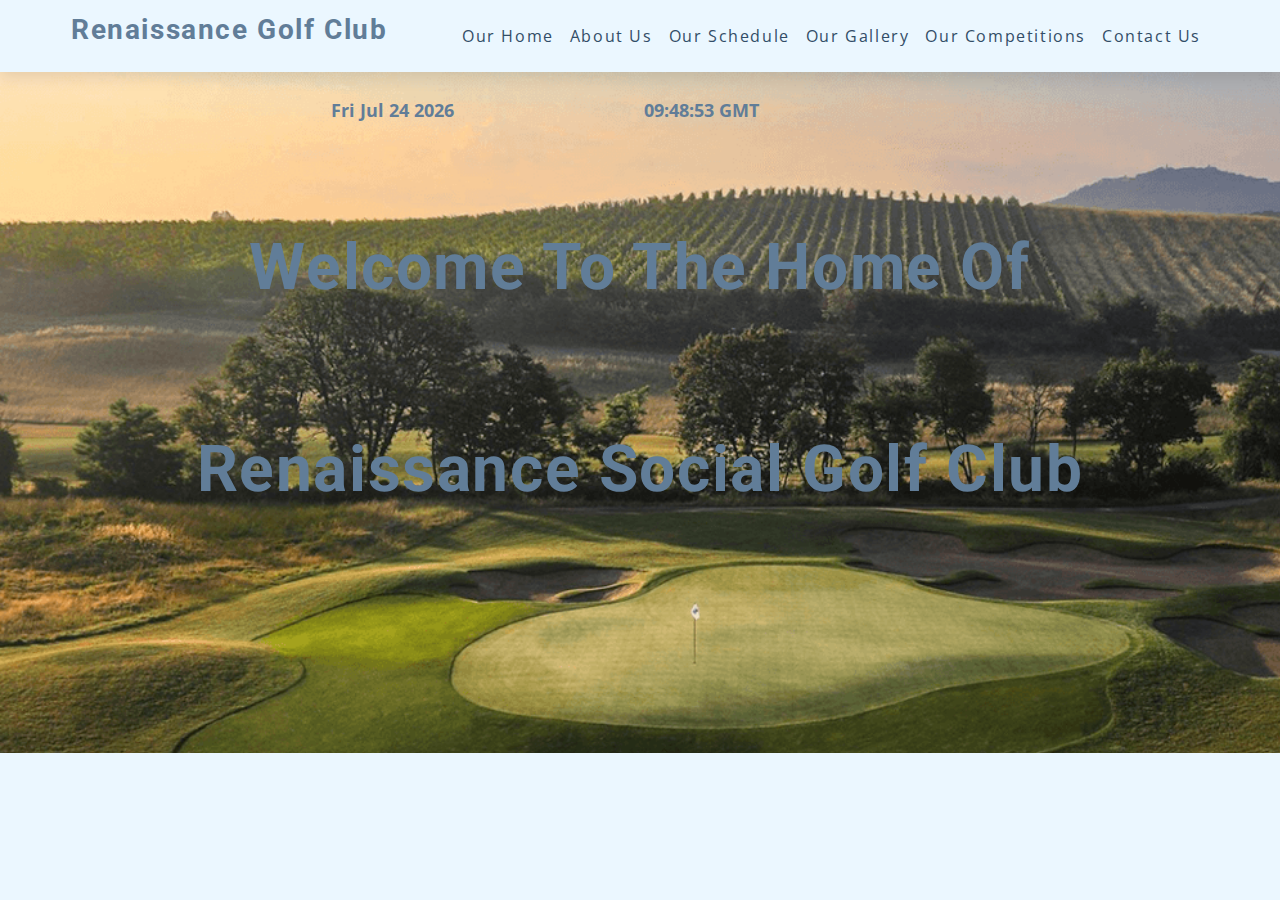
<file: index.html>
<!DOCTYPE html>
<html lang="en">
<head>
    <meta charset="UTF-8">
    <meta http-equiv="X-UA-Compatible" content="IE=edge">
    <meta name="viewport" content="width=device-width, initial-scale=1.0">
    <title>Document</title>
    <link
    rel="stylesheet"
    href="https://cdnjs.cloudflare.com/ajax/libs/font-awesome/5.14.0/css/all.min.css" />
    <link rel="stylesheet" href="./css/rgc_home_style.css"/>
</head>
<body> 
  <div class="background-container">
    
    <nav>
      <div class="nav-center">
        <!-- nav header-->
        <div class="nav-header">
          <h3>renaissance golf club</h3>
        </div>

        <!-- links -->
        <ul class="links">
          <li><a href="index.html">our home</a></li>
          <li><a href="aboutus.html">about us</a></li>
          <li><a href="schedule.html">our schedule</a></li>
          <li><a href="gallery.html">our gallery</a></li>
          <li><a href="competitions.html">our competitions</a></li>
          <li><a href="contact.html">contact us</a></li>
        </ul>
      </div>
    </nav>

    <div class="main">    
      <div class="date-time-location">
        <div class="date"></div>
        <div class="time"></div>
        <div class="location"></div>
      </div>

      <div class="line-1">
        <h1>welcome to the home of</h1>
      </div>
      <div class="line-2">
        <h1>renaissance social golf club</h1>
      </div>

    </div>
  </div> 
  <script src="./javascript/js_rgc_home.js"></script>
</body>
</html>
</file>
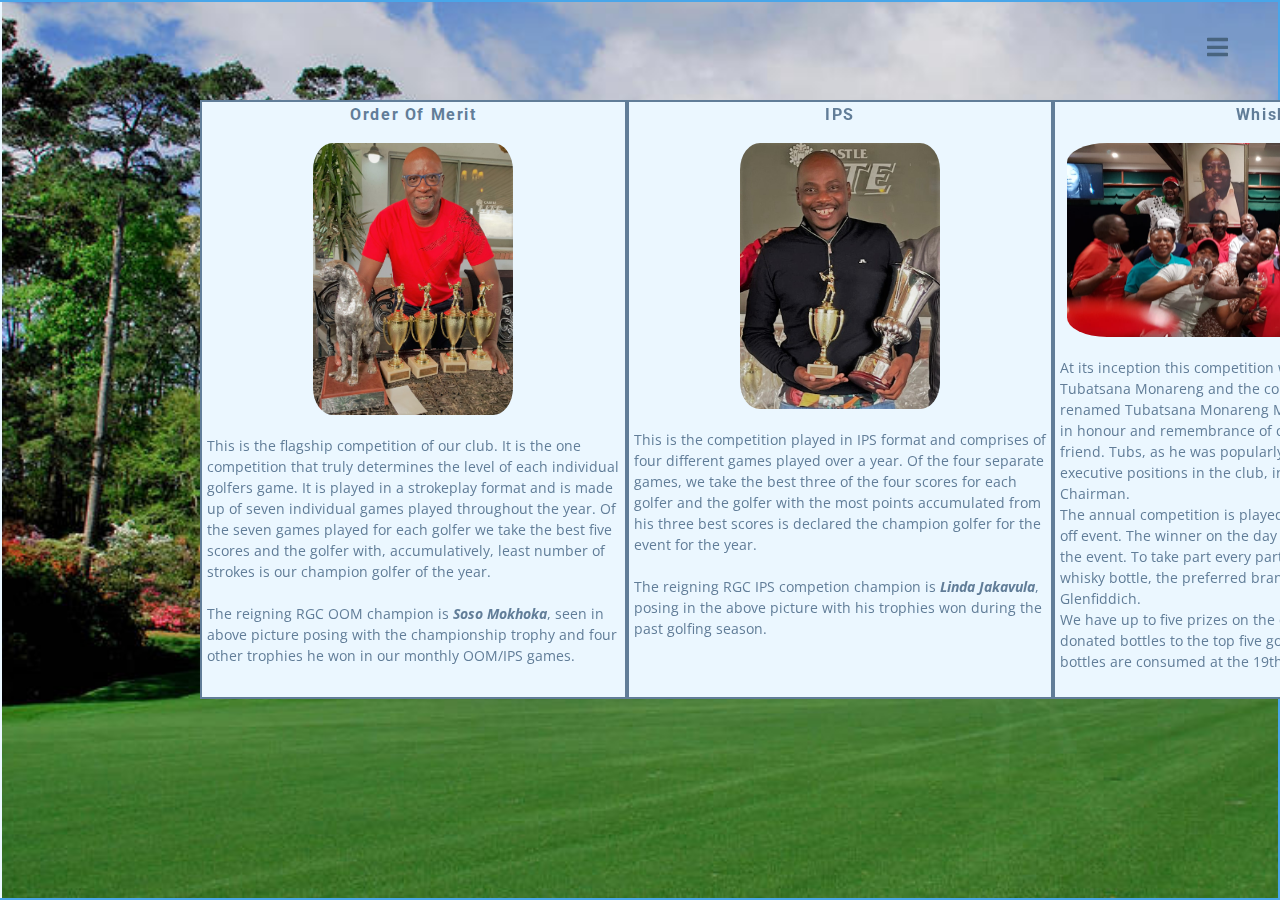
<file: competitions.html>
<!DOCTYPE html>
<html lang="en">
<head>
    <title>Renaissance Social Golf Club</title>
    <meta charset="utf-8">
    <meta name="viewport" content="width=device-width, initial-scale=1">
    <link
      rel="stylesheet"
      href="https://cdnjs.cloudflare.com/ajax/libs/font-awesome/5.14.0/css/all.min.css" />
    <link rel="stylesheet" href="./css/rgc_competitions_style.css">
</head>

<body> 
    <div class="body-background-container">


        <div>
            <button class="sidebar-toggle">
                <i class="fas fa-bars"></i>
            </button> 
        </div>
        <aside class="sidebar">       
            <!-- sidebar header-->
            <div class="sidebar-header">
                <h3>renaissance golf club</h3>
                <button class="close-btn">
                <i class="fas fa-times"></i>
                </button>
            </div>

            <!-- links -->
            <ul class="sidebar-links">
                <li><a href="index.html">our home</a></li>
                <li><a href="aboutus.html">about us</a></li>
                <li><a href="schedule.html">our schedule</a></li>
                <li><a href="gallery.html">our gallery</a></li>
                <li><a href="competitions.html">our competitions</a></li>
                <li><a href="contact.html">contact us</a></li>
            </ul>
            </div>
        </aside>

        <div class="container">
            <div class="competition" id="medal-comp">
                <h4>Order Of Merit</h4>
                <div class="img-container">
                    <img src="images/MedalChampion2021.jpg"
                            style="width:200px"; 
                            style="height:150px";
                            alt="The reigning RGC OOM Champion">
                </div>
                <p>This is the flagship competition of our club. It is the one competition that 
                    truly determines the level of each individual golfers game. It is played 
                    in a strokeplay format and is made up of seven individual games played throughout the year.
                    Of the seven games played for each golfer we take the best five scores and 
                    the golfer with, accumulatively, least number of strokes is our champion 
                    golfer of the year.<br><br>
                    The reigning RGC OOM champion is <i><b>Soso Mokhoka</b></i>, seen in above picture posing with the 
                    championship trophy and four other trophies he won in our monthly OOM/IPS games.
                </p>
            </div>
            <div class="competition" id="ips-comp">
                <h4>IPS</h4>
                <div class="img-container">
                    <img src="images/IPSChampion2021.jpg"
                            style="width:200px"; 
                            style="height:150px";
                            alt="RGC golfers with Tubs picture">
                </div>
                <p>This is the competition played in IPS format and comprises of four different 
                    games played over a year. Of the four separate games, we take the best three  
                    of the four scores for each golfer and the golfer with the most points accumulated 
                    from his three best scores is declared the champion golfer for the event for the year.
                    <br><br>
                    The reigning RGC IPS competion champion is <i><b>Linda Jakavula</b></i>, posing in the above picture 
                    with his trophies won during the past golfing season. 
                </p>
            </div>
            <div class="competition" id="whisky-comp">
                <h4>Whisky</h4>
                <div class="img-container">
                    <img src="images/group-whisky-competition-2020.jpg"
                            style="width:400px"; 
                            style="height:300px";
                            alt="RGC golfers with Tubs picture">
                </div>
                <p>At its inception this competition was hosted by the late Tubatsana Monareng and 
                    the competition has since been renamed Tubatsana Monareng Memorial Whisky Competion, 
                    in honour and remembrance of our fallen fellow golfer and friend. Tubs, as he was 
                    popularly known, held many executive positions in the club, including Captain and Chairman.<br> 
                    The annual competition is played in IPS format and is a once-off event. The winner on the 
                    day is the champion golfer for the event. To take part every participant brings a 12 year 
                    old whisky bottle, the preferred brands being Glenlivet and Glenfiddich.<br>
                    We have up to five prizes on the day (top 5), distributing the donated bottles 
                    to the top five golfers and the rest of the bottles are consumed at the 19th hole.   

                </p>
            </div>
        </div>




    </div>
    <script src="./javascript/js_rgc_competitions.js"></script>
</body>
</html>
</file>
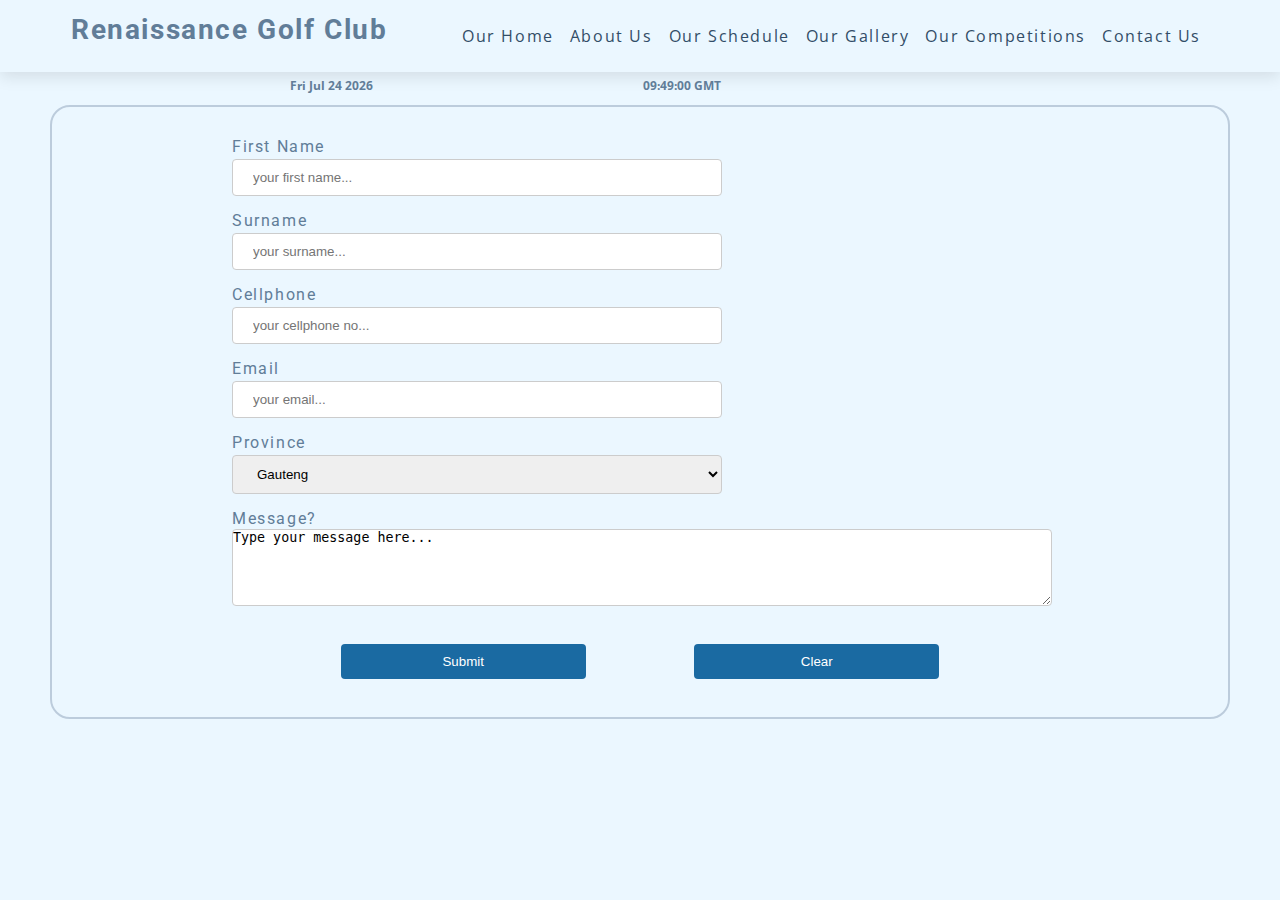
<file: contact.html>
<!DOCTYPE html>
<html lang="en">
<head>
    <title>Renaissance Golf Club</title>
    <meta charset="utf-8">
    <meta name="viewport" content="width=device-width, initial-scale=1">
    <link rel="stylesheet" href="./css/rgc_contact_style.css">
</head>

<body>
  <div class="background-container">

    <nav>
      <div class="nav-center">
        <!-- nav header-->
        <div class="nav-header">
          <h3>renaissance golf club</h3>
        </div>

        <!-- links -->
        <ul class="links">
          <li><a href="index.html">our home</a></li>
          <li><a href="aboutus.html">about us</a></li>
          <li><a href="schedule.html">our schedule</a></li>
          <li><a href="gallery.html">our gallery</a></li>
          <li><a href="competitions.html">our competitions</a></li>
          <li><a href="contact.html">contact us</a></li>
        </ul>
      </div>
    </nav>

    <div class="date-time-location">
        <div class="date"></div>
        <div class="time"></div>
        <div class="location"></div>
    </div>
    
    <div class="contact-container">
      <form name="contact-form" onsubmit="return validateForm()">
        <section class="name-surname">
          <div><label for="fname" class="lbl-fname">first name</label></div>
          <div class="txt-fname"><input id="fname" type="text" max="20" name="fname" placeholder="your first name..."></div>
          <div class="lbl-surname">surname</div>
          <div class="txt-surname"><input type="text" max="20" name="surname" placeholder="your surname..."></div>
        </section>

        <section class="cell-email">
          <div><label for="cellno" class="lbl-cellphone">Cellphone</label></div>
          <div class="txt-cellphone"><input id="cellno" type="text" name="cellphone" placeholder="your cellphone no..." ></div>
          <div class="lbl-email">email</div>
          <div class="txt-email"><input type="text" name="email" placeholder="your email..."></div>
        </section>

        <section class="prov-msg">

          <div><label for="prov" class="lbl-prov">province</label></div>
          <!--
            <div class="txt-prov"><input id="prov" type="text" max="25" name="province" placeholder="select from list..."></div>
          -->
          <div class="sel-prov">
            <select id="prov" name="province" value="Gauteng">
              <option value="Gauteng">Gauteng</option>
              <option value="Limpopo">Limpopo</option>
              <option value="Koloni">Koloni</option>
              <option value="Free State">Free State</option>
              <option value="Bokone Bophirima">Bokone Bophirima</option>
              <option value="Mpumalanga">Mpumalanga</option>
              <option value="Kwazulu">Kwazulu</option>
              <option value="Kapa Bokone">Kapa Bokone</option>
              <option value="Ntshona Koloni">Ntshona Koloni</option>
            </select>
          </div>

          <div class="lbl-msg">message?</div>
          <div class="txt-msg">
            <textarea id=txt-area-msg rows = "5" cols = "100" name="message">Type your message here...
            </textarea>
          </div>
        </section>

        <div class="contact-submit">
          <input type="submit" value="Submit">
          <input type="reset" value="Clear">
        </div>
      </form>
    </div>

  </div>


<script src="./javascript/js_rgc.js"></script>
</body>
</html>
</file>
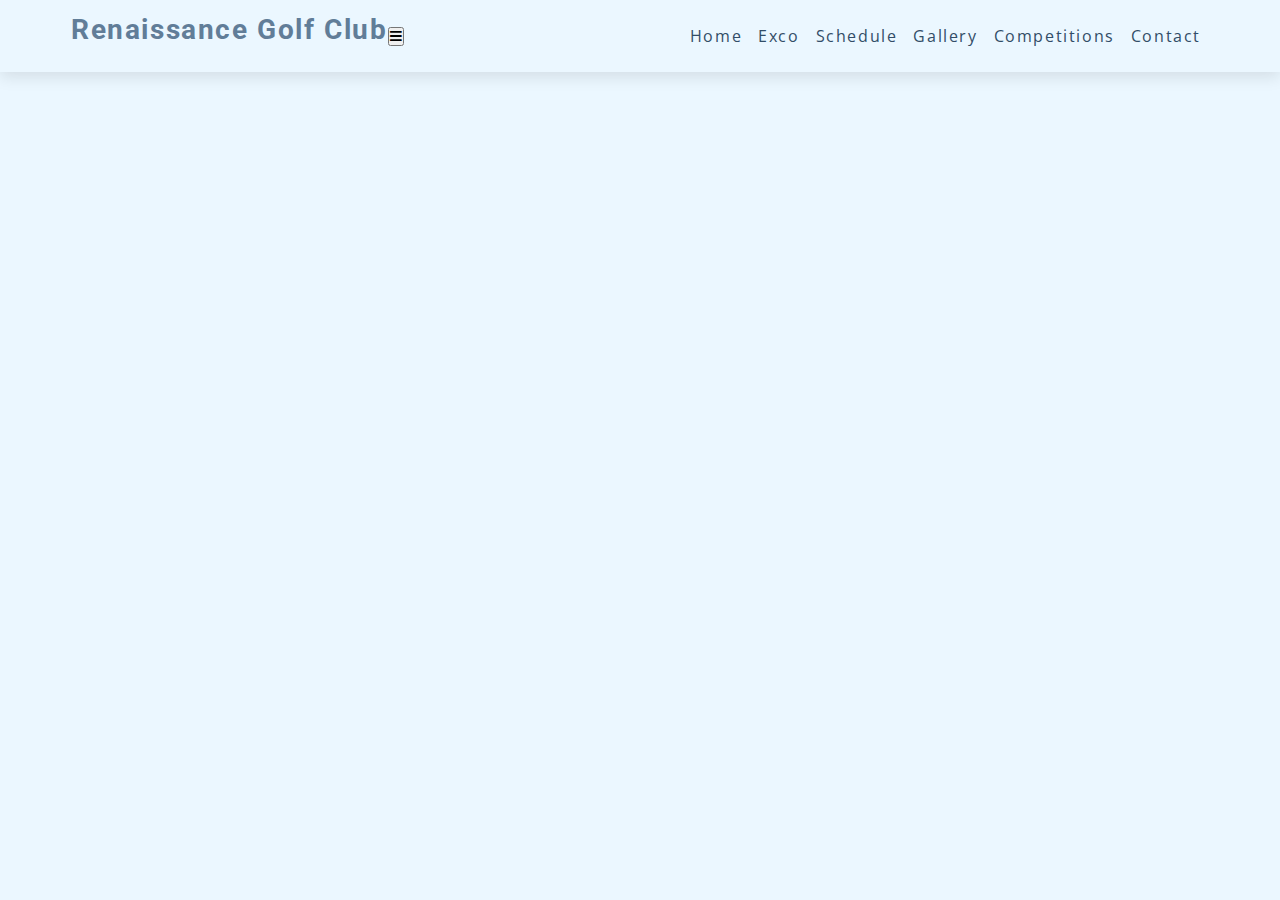
<file: index_template.html>
<!DOCTYPE html>
<html lang="en">
<head>
    <title>Renaissance Social Golf Club</title>
    <meta charset="utf-8">
    <meta name="viewport" content="width=device-width, initial-scale=1">
    <link
      rel="stylesheet"
      href="https://cdnjs.cloudflare.com/ajax/libs/font-awesome/5.14.0/css/all.min.css" />
    <link rel="stylesheet" href="./css/rgc_home_style.css">
</head>

<body>    
  <nav>
    <div class="nav-center">
      <!-- nav header-->
      <div class="nav-header">
        <h3>renaissance golf club</h3>
        <button class="nav-toggle">
          <i class="fas fa-bars"></i>
        </button>
      </div>

      <!-- links -->
      <ul class="links">
        <li><a href="index.html">home</a></li>
        <li><a href="exco.html">exco</a></li>
        <li><a href="schedule.html">schedule</a></li>
        <li><a href="gallery.html">gallery</a></li>
        <li><a href="competitions.html">competitions</a></li>
        <li><a href="contact.html">contact</a></li>
      </ul>
    </div>
  </nav>


<!--
 
<div class="main">
  <div class="leftcolumn">
    <div class="card">
      <h2>The genesis of RGC</h2>
      <h5>Title description, Dec 7, 2017</h5>

      <div class="fakeimg">
        !-- <a><img src="images/GroupVaalDeGrace2021.jpg" width="650" height="340"></a> -- 
        <img src="images/GroupVaalDeGrace2021.jpg" style="width:750px;height:350px" 
                  alt="A picture of excited RGC golfers just before tee-off at Vaal De Grace golf course">
      </div>

      <div class="desc">
        <p>Our group photo at the tee-box, at Vaal De Grace Country Club during our year-end 
          tour.</p>
      </div>

      <p>Renaissance golf club is a social golf club for amateur golf enthusiasts around Gauteng. Before it was launched as an official club, 
        a few of the founding members used to regularly play a round of golf, every Sunday without fail, a tradition still in full effect at the club, at one of the 
        many golf courses in Gauteng province. As beginner golfers, we particularly loved to play these courses (NB: the list is not exhaustive but we particularly
        played these extensively), 
        <ul><li>Leeuwkop Golf Course,</li><li>Services Golf Club,</li><li>Crown Mines Golf Club, and</li><li>Waterkloof Country Club</li></ul>. 
        After a while a decision was made to make our Sunday game official and a part of a fully constituted body with memberships. For g those who 
        have been with the club from its genesis, have witnessed its growth from having a membership of about 12 members to its current 48 strong members.
        The typical profile of our membership is mainly middle age, professional or self-employed individuals. Typical age profile is above 40 years to 
        just above 60 years. The one thing binding us all is our love for the game of golf.
      </p>
         
    </div>   
  </div>

  <div class="rightcolumn">
    <div class="card">
      <h2>2021 Medal Competition Champion</h2>
      <div class="fakeimg">
        <img src="images/MedalChampion2021.jpg" style="width:350px;height:350px">
      </div>
      <p>In the above picture is <strong>Ishmael "Soso" Mokhoka</strong>, the RGC 2021 Medal Competion champion. 
        This is a year long competition made of seven individual strokeplay games. The winner is 
        the golfer who scores the lowest gross over the seven games. The formula is not that 
        straight forward but that effectively is what you need to win this competion, score the 
        lowest gross score in most of the seven games. A true test of a golfers' skill level. Soso 
        truly desrves the accolades as he was by far the best performing golfer all season. 
      </p>
    </div>

    <div class="card">
        <h2>2021 IPS Competion Champion</h2>
        <h5>Title description, Sep 2, 2017</h5>
        <div class="fakeimg">
          <img src="images/IPSChampion2021.jpg" style="width:350px;height:350px">  
        </div>
      
        <p>Above is umfundisi <strong>Linda Jakavula</strong>, the RGC 2021 IPS Competition Champion. This is also 
          a year long competion, comprising of four distinct IPS games. The winner is the golfer 
          with the highest IPS points over the four games. </p>
      </div>
  </div>

</div>


<div class="footer">
  <h2>Footer</h2>
</div>

-->

<script src="./javascript/js_rgc.js"></script>
</body>
</html>
</file>
<file: css/rgc_home_style.css>
/*
=============== 
Fonts
===============
*/
@import url('https://fonts.googleapis.com/css?family=Open+Sans|Roboto:400,700&display=swap');

/*
=============== 
Variables
===============
*/

:root {
  /* dark shades of primary color*/
  --clr-primary-1: hsl(205, 86%, 17%);
  --clr-primary-2: hsl(205, 77%, 27%);
  --clr-primary-3: hsl(205, 72%, 37%);
  --clr-primary-4: hsl(205, 63%, 48%);
  /* primary/main color */
  --clr-primary-5: hsl(205, 78%, 60%);
  /* lighter shades of primary color */
  --clr-primary-6: hsl(205, 89%, 70%);
  --clr-primary-7: hsl(205, 90%, 76%);
  --clr-primary-8: hsl(205, 86%, 81%);
  --clr-primary-9: hsl(205, 90%, 88%);
  --clr-primary-10: hsl(205, 100%, 96%);
  /* darkest grey - used for headings */
  --clr-grey-1: hsl(209, 61%, 16%);
  --clr-grey-2: hsl(211, 39%, 23%);
  --clr-grey-3: hsl(209, 34%, 30%);
  --clr-grey-4: hsl(209, 28%, 39%);
  /* grey used for paragraphs */
  --clr-grey-5: hsl(210, 22%, 49%);
  --clr-grey-6: hsl(209, 23%, 60%);
  --clr-grey-7: hsl(211, 27%, 70%);
  --clr-grey-8: hsl(210, 31%, 80%);
  --clr-grey-9: hsl(212, 33%, 89%);
  --clr-grey-10: hsl(210, 36%, 96%);
  --clr-white: #fff;
  --clr-red-dark: hsl(360, 67%, 44%);
  --clr-red-light: hsl(360, 71%, 66%);
  --clr-green-dark: hsl(125, 67%, 44%);
  --clr-green-light: hsl(125, 71%, 66%);
  --clr-black: #222;
  --ff-primary: 'Roboto', sans-serif;
  --ff-secondary: 'Open Sans', sans-serif;
  --transition: all 0.3s linear;
  --spacing: 0.1rem;
  --radius: 0.25rem;
  --light-shadow: 0 5px 15px rgba(0, 0, 0, 0.1);
  --dark-shadow: 0 5px 15px rgba(0, 0, 0, 0.2);
  --max-width: 1170px;
  --fixed-width: 620px;
}
/*
=============== 
Global Styles
===============
*/

*,
::after,
::before {
  margin: 0;
  padding: 0;
  box-sizing: border-box;
}
body {
  font-family: var(--ff-secondary);
  background: var(--clr-primary-10);
  color: var(--clr-grey-1);
  line-height: 1.5;
  font-size: 0.875rem;
}
ul {
  list-style-type: none;
}
a {
  text-decoration: none;
}
h1,
h2,
h3,
h4 {
  letter-spacing: var(--spacing);
  text-transform: capitalize;
  line-height: 1.25;
  margin-bottom: 0.75rem;
  font-family: var(--ff-primary);
  color: var(--clr-grey-5);
}
h1 {
  font-size: 3rem;
}
h2 {
  font-size: 2rem;
}
h3 {
  font-size: 1.25rem;
}
h4 {
  font-size: 0.875rem;
}
p {
  margin-bottom: 1.25rem;
  color: var(--clr-grey-5);
}
@media screen and (min-width: 850px) {
  h1 {
    font-size: 4rem;
  }
  h2 {
    font-size: 2.5rem;
  }
  h3 {
    font-size: 1.75rem;
  }
  h4 {
    font-size: 1rem;
  }
  body {
    font-size: 1rem;
  }
  h1,
  h2,
  h3,
  h4 {
    line-height: 1;
  }
}
/*  global classes */

/* section */
.section {
  padding: 5rem 0;
}

.section-center {
  width: 90vw;
  margin: 0 auto;
  max-width: 1170px;
}
@media screen and (min-width: 992px) {
  .section-center {
    width: 95vw;
  }
}


/*
=============== 
Navbar
===============
*/
nav {
  background: var(--clr-primary-10);
  box-shadow: var(--light-shadow);
}
.nav-header {
  display: flex;
  align-items: center;
  justify-content:space-between;
  padding: 1rem;
}
.links {
  height: auto;
  display: flex;
}
.links a {
  color: var(--clr-grey-3);
  font-size: 1rem;
  text-transform: capitalize;
  letter-spacing: var(--spacing);
  display: block;
  padding: 0.5rem 1rem;
  transition: var(--transition);
}
.links a:hover {
  background: var(--clr-primary-8);
  color: var(--clr-primary-5);
  padding-left: 1.5rem;
}


/* ------------- home page HTM stylesheet ------------ */
.background-container {
  background-image: url("../images/beautiful-golf-course-7.png");
  background-repeat: no-repeat;
  background-attachment: fixed;
  background-position: left top;
  background-size:cover;  
}

.main {
  /*border: 1px solid red;*/
  color:var(--clr-grey-5);
  height: auto;
  display: grid;
  gap: 3rem;
  grid-template-rows: 1fr 2fr 2fr;
  align-items: center;
  justify-content: center;
  padding-bottom: 200px;
}

.date-time-location {
  color:var(--clr-grey-5);
  font-size: 18px;
  font-weight: bold;
  display: flex;
  justify-content:space-around;
  margin: 5px 20px;
  padding: 20px;
}

.line-1, .line-2{
  /*border: 2px solid blue;*/
  color:var(--clr-grey-5);
  display:flex;
  justify-content: center;
  align-items: center;
  color: white;
}

.line-2 {
  margin-top: 0px;
}

/* ------------ end of home page stylesheet ------------ */


@media screen and (min-width: 850px) {
  .nav-center {
    max-width: 1170px;
    margin: 0 auto;
    display: flex;
    align-items: center;
    justify-content: space-between;
    padding: 1rem;
  }
  .nav-header {
    padding: 0;
  }

  .links {
    height: auto;
    display: flex;
  }
  .links a {
    padding: 0;
    margin: 0 0.5rem;
  }
  .links a:hover {
    padding: 0;
    background: var(--clr-primary-7);
    color: #fff;
    border-radius: 5px;
  }
  
  .social-icons {
    display: flex;
  }
  .social-icons a {
    margin: 0 0.5rem;
    color: var(--clr-primary-5);
    transition: var(--transition);
  }
  .social-icons a:hover {
    color: var(--clr-primary-7);
  } 
}
</file>
<file: css/rgc_competitions_style.css>
/*
=============== 
Fonts
===============
*/
@import url('https://fonts.googleapis.com/css?family=Open+Sans|Roboto:400,700&display=swap');

/*
=============== 
Variables
===============
*/

:root {
  /* dark shades of primary color*/
  --clr-primary-1: hsl(205, 86%, 17%);
  --clr-primary-2: hsl(205, 77%, 27%);
  --clr-primary-3: hsl(205, 72%, 37%);
  --clr-primary-4: hsl(205, 63%, 48%);
  /* primary/main color */
  --clr-primary-5: hsl(205, 78%, 60%);
  /* lighter shades of primary color */
  --clr-primary-6: hsl(205, 89%, 70%);
  --clr-primary-7: hsl(205, 90%, 76%);
  --clr-primary-8: hsl(205, 86%, 81%);
  --clr-primary-9: hsl(205, 90%, 88%);
  --clr-primary-10: hsl(205, 100%, 96%);
  /* darkest grey - used for headings */
  --clr-grey-1: hsl(209, 61%, 16%);
  --clr-grey-2: hsl(211, 39%, 23%);
  --clr-grey-3: hsl(209, 34%, 30%);
  --clr-grey-4: hsl(209, 28%, 39%);
  /* grey used for paragraphs */
  --clr-grey-5: hsl(210, 22%, 49%);
  --clr-grey-6: hsl(209, 23%, 60%);
  --clr-grey-7: hsl(211, 27%, 70%);
  --clr-grey-8: hsl(210, 31%, 80%);
  --clr-grey-9: hsl(212, 33%, 89%);
  --clr-grey-10: hsl(210, 36%, 96%);
  --clr-white: #fff;
  --clr-red-dark: hsl(360, 67%, 44%);
  --clr-red-light: hsl(360, 71%, 66%);
  --clr-green-dark: hsl(125, 67%, 44%);
  --clr-green-light: hsl(125, 71%, 66%);
  --clr-black: #222;
  --ff-primary: 'Roboto', sans-serif;
  --ff-secondary: 'Open Sans', sans-serif;
  --transition: all 0.3s linear;
  --spacing: 0.1rem;
  --radius: 0.25rem;
  --light-shadow: 0 5px 15px rgba(0, 0, 0, 0.1);
  --dark-shadow: 0 5px 15px rgba(0, 0, 0, 0.2);
  --max-width: 1170px;
  --fixed-width: 620px;
}
/*
=============== 
Global Styles
===============
*/

*,
::after,
::before {
  margin: 0;
  padding: 0;
  box-sizing: border-box;
}
body {
  font-family: var(--ff-secondary);
  /*background: var(--clr-grey-10);*/
  color: var(--clr-grey-1);
  line-height: 1.5;
  font-size: 0.875rem;
}

.body-background-container {
  border: 2px solid var(--clr-primary-5);
  /*padding: 15px; */
  width: auto;
  height:100vh;
  background-image: url('../images/13th-Hole-Augusta-National.jpg');  
  background-repeat: no-repeat;
  background-attachment: fixed;
  background-position: left top;
  background-size:cover;  
}

ul {
  list-style-type: none;
}
a {
  text-decoration: none;
}
h1,
h2,
h3,
h4 {
  letter-spacing: var(--spacing);
  text-transform: capitalize;
  line-height: 1.25;
  margin-bottom: 0.75rem;
  font-family: var(--ff-primary);
  color: var(--clr-grey-5);
}
h1 {
  font-size: 3rem;
}
h2 {
  font-size: 2rem;
}
h3 {
  font-size: 1.25rem;
}
h4 {
  font-size: 0.875rem;
}
p {
  margin-bottom: 1.25rem;
  color: var(--clr-grey-5);
}
@media screen and (min-width: 850px) {
  h1 {
    font-size: 4rem;
  }
  h2 {
    font-size: 2.5rem;
  }
  h3 {
    font-size: 1.75rem;
  }
  h4 {
    font-size: 1rem;
  }
  body {
    font-size: 1rem;
  }
  h1,
  h2,
  h3,
  h4 {
    line-height: 1;
  }
}
/*  global classes */

/* section */
.section {
  padding: 5rem 0;
}

.section-center {
  width: 90vw;
  margin: 0 auto;
  max-width: 1170px;
}
@media screen and (min-width: 992px) {
  .section-center {
    width: 95vw;
  }
}
main {
  min-height: 100vh;
  display: grid;
  place-items: center;
}

/** ----- competitions HTML stylesheet ----- **/
.sidebar {
  position: relative; /*fixed;*/
  background: var(--clr-primary-10);
  top: 0;
  left: 0;
  width: 100%;
  height: 100%;
  display:grid;
  grid-template-rows: auto 1fr auto;
  row-gap: 1rem;
  box-shadow: var(--clr-red-dark);
  transition: var(--transition);
  transform: translate(-100%);
}

.show-sidebar {
  transform: translate(0%);
}

@media screen and (min-width:676px) {
  .sidebar {
    width: 400px;
  }
}

.close-btn {
  font-size: 1.75rem;
  background: transparent;
  border-color: transparent;
  color: var(--clr-primary-5);
  transition: var(--transition);
  cursor: pointer;
  color: var(--clr-grey-5);
}
.close-btn:hover {
  transform: rotate(360deg);
}

.sidebar-toggle {
  position: fixed;
  top: 2rem;
  right:3rem;
  font-size: 1.5rem;
  width:30px;
  color: var(--clr-grey-4);
  background: transparent;
  border-color: transparent;
  transition: var(--transition);
  cursor: pointer;
  animation: bounce 2s ease-in-out infinite;
}

.sidebar-toggle:hover{
  transform: rotate(90deg);
}

@keyframes bounce {
  0% {
    transform: scale(1)
  }
  50% {
    transform: scale(1.5);
  }
  100% {
    transform:scale(1);
  }
}
.sidebar-header {
  display: flex;
  width: auto;
  justify-content:space-between;
  padding: 2rem 2rem;
}
.sidebar-links a {
  display: block;
  font-size: 18px;
  text-transform: capitalize;
  padding: 1rem 1.5rem;
  color: var(--clr-grey-5);
  transition: var(--transition);
}

.sidebar-links a:hover {
  background: var(--clr-primary-7);
  color: var(--clr-white);
  padding-left: 2rem;
}

.container {
  position: fixed;
  top: 100px;
  left:200px;
  width: 1280px;
  height:590px;
  display: grid;
  grid-template-columns: 1fr 1fr 1fr;
}
.competition {
    padding: 5px;
    height: auto;
    border: 2px solid var(--clr-grey-5);
    background: var(--clr-primary-10);
    color: var(--clr-grey-1);
}

.img-container {
    display: flex;
    justify-content: center;
    margin-bottom: 20px;
}
.competition img{
    border-radius: 10%;
}
.competition h4 {
    text-align: center;
    margin-bottom: 20px;
}
.competition p {
    text-align: left;
    font-size: 14px;
}

/** ----- end of competition stylesheet ----- */







@media screen and (min-width: 850px) { 
  .social-icons {
    display: flex;
  }
  .social-icons a {
    margin: 0 0.5rem;
    color: var(--clr-primary-5);
    transition: var(--transition);
  }
  .social-icons a:hover {
    color: var(--clr-primary-7);
  } 
}
</file>
<file: css/rgc_contact_style.css>
/*
=============== 
Fonts
===============
*/
@import url('https://fonts.googleapis.com/css?family=Open+Sans|Roboto:400,700&display=swap');

/*
=============== 
Variables
===============
*/

:root {
  /* dark shades of primary color*/
  --clr-primary-1: hsl(205, 86%, 17%);
  --clr-primary-2: hsl(205, 77%, 27%);
  --clr-primary-3: hsl(205, 72%, 37%);
  --clr-primary-4: hsl(205, 63%, 48%);
  /* primary/main color */
  --clr-primary-5: hsl(205, 78%, 60%);
  /* lighter shades of primary color */
  --clr-primary-6: hsl(205, 89%, 70%);
  --clr-primary-7: hsl(205, 90%, 76%);
  --clr-primary-8: hsl(205, 86%, 81%);
  --clr-primary-9: hsl(205, 90%, 88%);
  --clr-primary-10: hsl(205, 100%, 96%);
  /* darkest grey - used for headings */
  --clr-grey-1: hsl(209, 61%, 16%);
  --clr-grey-2: hsl(211, 39%, 23%);
  --clr-grey-3: hsl(209, 34%, 30%);
  --clr-grey-4: hsl(209, 28%, 39%);
  /* grey used for paragraphs */
  --clr-grey-5: hsl(210, 22%, 49%);
  --clr-grey-6: hsl(209, 23%, 60%);
  --clr-grey-7: hsl(211, 27%, 70%);
  --clr-grey-8: hsl(210, 31%, 80%);
  --clr-grey-9: hsl(212, 33%, 89%);
  --clr-grey-10: hsl(210, 36%, 96%);
  --clr-white: #fff;
  --clr-red-dark: hsl(360, 67%, 44%);
  --clr-red-light: hsl(360, 71%, 66%);
  --clr-green-dark: hsl(125, 67%, 44%);
  --clr-green-light: hsl(125, 71%, 66%);
  --clr-black: #222;
  --ff-primary: 'Roboto', sans-serif;
  --ff-secondary: 'Open Sans', sans-serif;
  --transition: all 0.3s linear;
  --spacing: 0.1rem;
  --radius: 0.25rem;
  --light-shadow: 0 5px 15px rgba(0, 0, 0, 0.1);
  --dark-shadow: 0 5px 15px rgba(0, 0, 0, 0.2);
  --max-width: 1170px;
  --fixed-width: 620px;
}
/*
=============== 
Global Styles
===============
*/

*,
::after,
::before {
  margin: 0;
  padding: 0;
  box-sizing: border-box;
}

body {
  max-width: 1530px;
  font-family: var(--ff-secondary);
  background: var(--clr-primary-10);
  color: var(--clr-grey-1);
  line-height: 1.5;
  font-size: 0.875rem;
}
ul {
  list-style-type: none;
}
a {
  text-decoration: none;
}
h1,
h2,
h3,
h4 {
  letter-spacing: var(--spacing);
  text-transform: capitalize;
  line-height: 1.25;
  margin-bottom: 0.75rem;
  font-family: var(--ff-primary);
  color: var(--clr-grey-5);
}
h1 {
  font-size: 3rem;
}
h2 {
  font-size: 2rem;
}
h3 {
  font-size: 1.25rem;
}
h4 {
  font-size: 0.875rem;
}
p {
  margin-bottom: 1.25rem;
  color: var(--clr-grey-5);
}
@media screen and (min-width: 850px) {
  h1 {
    font-size: 4rem;
  }
  h2 {
    font-size: 2.5rem;
  }
  h3 {
    font-size: 1.75rem;
  }
  h4 {
    font-size: 1rem;
  }
  body {
    font-size: 1rem;
  }
  h1,
  h2,
  h3,
  h4 {
    line-height: 1;
  }
}
/*  global classes */

/* section */
.section {
  padding: 5rem 0;
}

.section-center {
  width: 90vw;
  margin: 0 auto;
  max-width: 1170px;
}
@media screen and (min-width: 992px) {
  .section-center {
    width: 95vw;
  }
}
main {
  min-height: 100vh;
  display: grid;
  place-items: center;
}

/*
=============== 
Navbar
===============
*/
nav {
  background: var(--clr-primary-10);
  box-shadow: var(--light-shadow);
}
.nav-header {
  display: flex;
  align-items: center;
  justify-content:space-between;
  padding: 1rem;
}

.links a {
  color: var(--clr-grey-3);
  font-size: 1rem;
  text-transform: capitalize;
  letter-spacing: var(--spacing);
  display: block;
  padding: 0.5rem 1rem;
  transition: var(--transition);
}
.links a:hover {
  background: var(--clr-primary-8);
  color: var(--clr-primary-5);
  padding-left: 1.5rem;
}
.social-icons {
  display: none;
}
.links {
  height: 0;
  overflow: hidden;
  transition: var(--transition);
}
.show-links {
  height: 10rem;
}

/** ----- contact HTML stylesheet -----**/

.date-time-location {
  color: var(--clr-grey-5);
  font-size: 12px;
  font-weight: bold;
  display: flex;
  justify-content: space-evenly;
  margin: 5px 20px;
  padding: 0px;
}


.contact-container {
  border: 2px solid var(--clr-grey-8);
  border-radius: 20px;
  margin: 10px 50px;
  padding: 30px 180px;
  letter-spacing: var(--spacing);
  text-transform: capitalize;
  line-height: 1.25;
  font-family: var(--ff-primary);
  color: var(--clr-grey-5);
  align-items: center;
}

input[type=text], select {
  width: 60%;
  padding: 10px 20px;
  margin: 2px 0 15px 0;
  display: block;
  border: 1px solid #ccc;
  border-radius: 4px;
  box-sizing: border-box;
}

input[type=submit], input[type=reset] {
  width: 30%;
  background-color: var(--clr-primary-3);
  color: white;
  padding: 10px 20px;
  margin: 8px 0;
  border: none;
  border-radius: 4px;
  cursor: pointer;
}

input[type=submit]:hover, input[type=reset]:hover {
  background-color: var(--clr-primary-5);
  font-size: 18px;
}

#txt-area-msg {
    border: 1px solid #ccc;
    border-radius: 4px;
    box-sizing: border-box;  
}
.contact-submit {    
    display:flex;
    margin-top: 25px;
    justify-content:  space-evenly;
    background:none;
}

/** ----- end of contact stylesheet ----- **/

@media screen and (min-width: 850px) {
  .nav-center {
    max-width: 1170px;
    margin: 0 auto;
    display: flex;
    align-items: center;
    justify-content: space-between;
    padding: 1rem;
  }
  .nav-header {
    padding: 0;
  }
  .links {
    height: auto;
    display: flex;
  }
  .links a {
    padding: 0;
    margin: 0 0.5rem;
  }
  .links a:hover {
    padding: 0;
    background: var(--clr-primary-7);
    color: #fff;
    border-radius: 5px;
  }
  
  .social-icons {
    display: flex;
  }
  .social-icons a {
    margin: 0 0.5rem;
    color: var(--clr-primary-5);
    transition: var(--transition);
  }
  .social-icons a:hover {
    color: var(--clr-primary-7);
  } 
}
</file>
